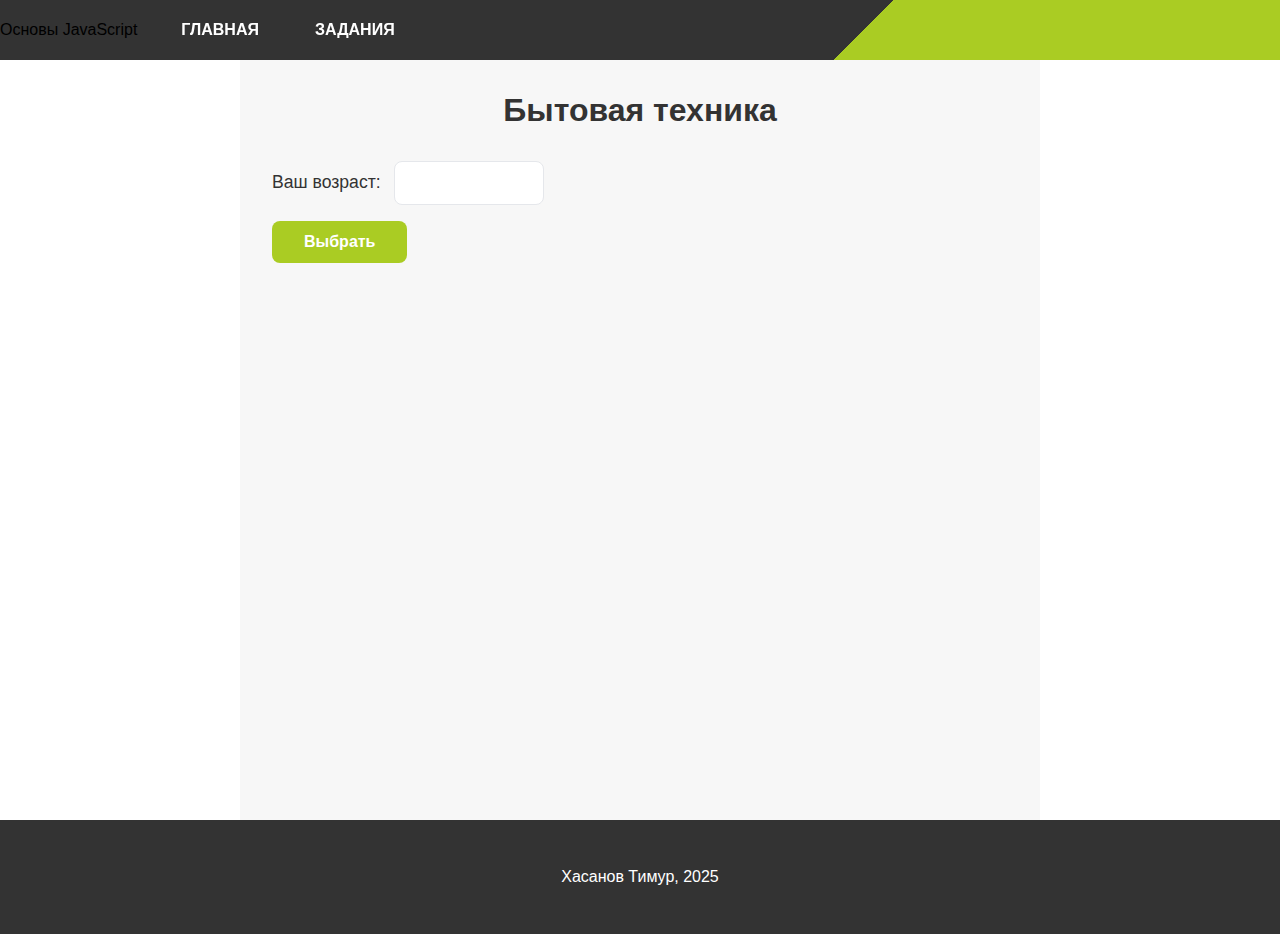
<file: js_work/index.html>
<!DOCTYPE html>
<html lang="ru">
<head>
    <meta charset="UTF-8">
    <meta name="viewport" content="width=device-width, initial-scale=1.0">
    <title>Основы JavaScript</title>
    <link rel="icon" type="image/x-icon" href="../GG-icon.ico">
    <link rel="stylesheet" href="../style.css">
    <style>
        body {
            padding-top: 60px;
        }
        .task-content {
            padding: 2rem;
            background-color: #f7f7f7;
            min-height: calc(100vh - 60px - 80px);
            max-width: 800px;
            margin: 0 auto;
        }
        .task-content h1 {
            color: var(--dark-gray);
            margin-bottom: 2rem;
            text-align: center;
        }
        .task-content label {
            display: block;
            margin-bottom: 1rem;
            font-size: 1.1rem;
            color: var(--dark-gray);
        }
        .task-content input {
            padding: 0.75rem;
            border: 1px solid #e5e7eb;
            border-radius: 8px;
            font-size: 1rem;
            margin-left: 0.5rem;
            width: 150px;
        }
        .task-content button {
            padding: 0.75rem 2rem;
            border: none;
            border-radius: 8px;
            background-color: var(--primary-green);
            color: #fff;
            font-size: 1rem;
            font-weight: 700;
            cursor: pointer;
            transition: opacity 0.2s ease;
            margin-bottom: 2rem;
        }
        .task-content button:hover {
            opacity: 0.9;
        }
        #result {
            margin-top: 1.5rem;
            font-size: 1.1rem;
            color: var(--dark-gray);
            min-height: 2rem;
        }
        #image {
            margin-top: 1.5rem;
            text-align: center;
        }
        #image img {
            max-width: 100%;
            height: auto;
            border-radius: 8px;
            box-shadow: 0 4px 12px rgba(0,0,0,0.1);
        }
    </style>
</head>
<body>
    <header>
        <span class="page-title">Основы JavaScript</span>
        <nav>
            <ul class="nav">
                <li><a href="../index.html">ГЛАВНАЯ</a></li>
                <li class="dropdown">
                    <a href="#" class="dropdown-toggle">ЗАДАНИЯ</a>
                    <ul class="dropdown-menu">
                        <li><a href="../ship/ship.html">Рисунок</a></li>
                        <li><a href="../car/car.html">Анимация</a></li>
                        <li><a href="index.html">Основы JavaScript</a></li>
                        <li><a href="../dom-тест/index.html">DOM-Тест</a></li>
                        <li><a href="../words/index.html">Слова</a></li>
                    </ul>
                </li>
            </ul>
        </nav>
    </header>

    <main class="task-content">
        <h1>Бытовая техника</h1>

        <label>Ваш возраст:
            <input type="number" id="age" min="1">
        </label>
        
        <button id="btnChoose">Выбрать</button>

        <div id="result"></div>
        <div id="image"></div>
    </main>

    <footer>
        <p>Хасанов Тимур, 2025</p>
    </footer>

    <script defer src="script.js"></script>
</body>
</html>
</file>
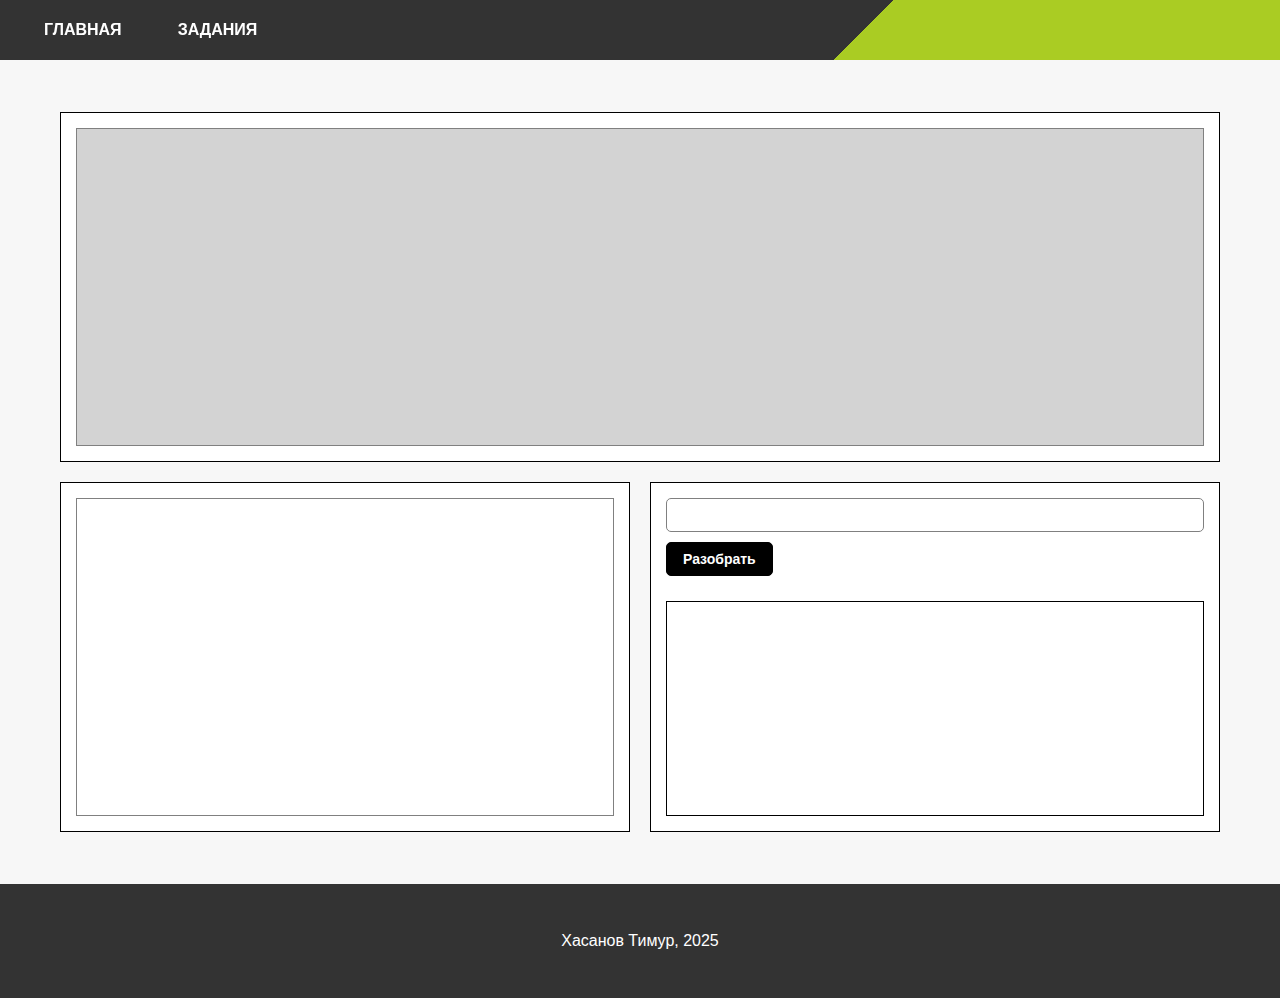
<file: words/index.html>
<!DOCTYPE html>
<html lang="ru">
<head>
    <meta charset="UTF-8">
    <meta name="viewport" content="width=device-width, initial-scale=1.0">
    <title>Слова</title>
    <link rel="icon" type="image/x-icon" href="../GG-icon.ico">
    <link rel="stylesheet" href="../style.css">
    <link rel="stylesheet" href="style.css">
    <style>
        body {
            padding-top: 60px;
        }
        .task-content {
            padding: 2rem;
            background-color: #f7f7f7;
            min-height: calc(100vh - 60px - 80px);
        }
        .app {
            max-width: 1200px;
            margin: 0 auto;
        }
    </style>
</head>
<body>
    <header>
        <nav>
            <ul class="nav">
                <li><a href="../index.html">ГЛАВНАЯ</a></li>
                <li class="dropdown">
                    <a href="#" class="dropdown-toggle">ЗАДАНИЯ</a>
                    <ul class="dropdown-menu">
                        <li><a href="../ship/ship.html">Рисунок</a></li>
                        <li><a href="../car/car.html">Анимация</a></li>
                        <li><a href="../js_work/index.html">Основы JavaScript</a></li>
                        <li><a href="../dom-тест/index.html">DOM-Тест</a></li>
                        <li><a href="index.html">Слова</a></li>
                    </ul>
                </li>
            </ul>
        </nav>
    </header>

    <main class="task-content">
        <div class="app">
        <section class="board board-top" id="topBoard">
            <div class="chip-container top-zone" id="topZone" data-zone="top"></div>
        </section>

        <section class="bottom-boards">
            <div class="board board-left" id="leftBoard">
                <div class="chip-container left-zone" id="leftZone" data-zone="left"></div>
            </div>

            <div class="board board-right" id="rightBoard">
                <div class="input-section">
                    <input type="text" id="inputText">
                    <button id="parseBtn">Разобрать</button>
                </div>
                <div class="words-display" id="wordsDisplay"></div>
            </div>
        </section>
        </div>
    </main>

    <footer>
        <p>Хасанов Тимур, 2025</p>
    </footer>

    <template id="chipTemplate">
        <div class="chip" draggable="true">
            <span class="chip-key"></span>
            <span class="chip-value"></span>
        </div>
    </template>

    <script src="script.js"></script>
</body>
</html>
</file>
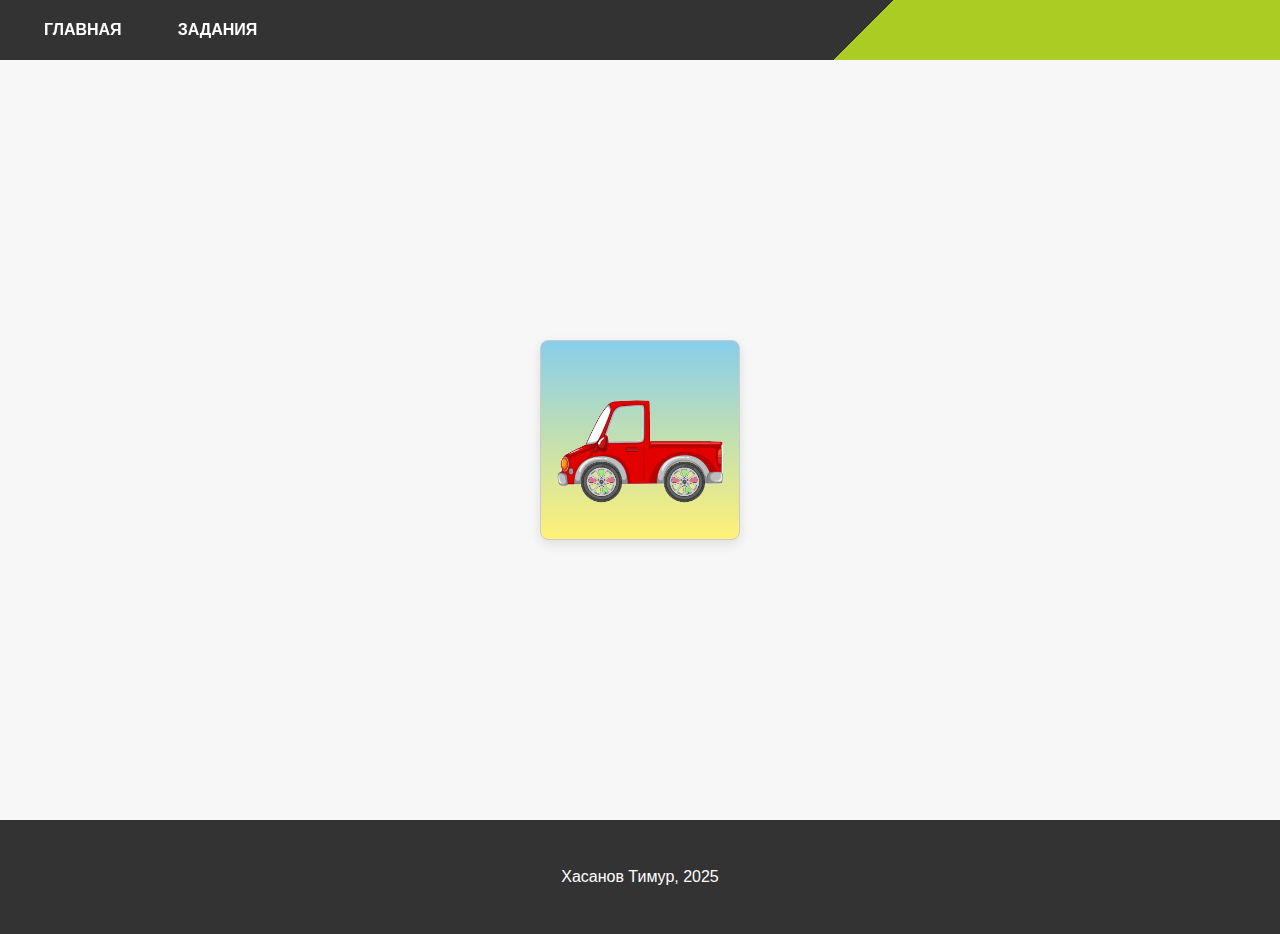
<file: car/car.html>
<!DOCTYPE html>
<html lang="ru">
<head>
  <meta charset="UTF-8">
  <meta name="viewport" content="width=device-width, initial-scale=1.0">
  <title>Задание 2 — Анимация</title>
  <link rel="icon" type="image/x-icon" href="../GG-icon.ico">
  <link rel="stylesheet" href="../style.css">
  <link rel="stylesheet" href="animation_style.css">
  <style>
    body {
      padding-top: 60px;
    }
    .task-content {
      padding: 2rem;
      background-color: #f7f7f7;
      min-height: calc(100vh - 60px - 80px);
      display: flex;
      justify-content: center;
      align-items: center;
    }
    .task-content .scene-wrapper {
      width: 100%;
      height: auto;
      min-height: 400px;
    }
  </style>
</head>
<body>
  <header>
    <nav>
      <ul class="nav">
        <li><a href="../index.html">ГЛАВНАЯ</a></li>
        <li class="dropdown">
          <a href="#" class="dropdown-toggle">ЗАДАНИЯ</a>
          <ul class="dropdown-menu">
            <li><a href="../ship/ship.html">Рисунок</a></li>
            <li><a href="car.html">Анимация</a></li>
            <li><a href="../js_work/index.html">Основы JavaScript</a></li>
            <li><a href="../dom-тест/index.html">DOM-Тест</a></li>
            <li><a href="../words/index.html">Слова</a></li>
          </ul>
        </li>
      </ul>
    </nav>
  </header>
  <main class="task-content">
    <div class="scene-wrapper">
      <div class="scene">
        <div class="car-container">
          <div class="car-base">
            <img src="../images/car_profile.png" class="car" alt="car">
            <div class="wheels">
              <img src="../images/wheel.png" class="wheel" alt="wheel">
              <img src="../images/wheel.png" class="wheel" alt="wheel">
            </div>
          </div>

          <div class="squirrel">
            <img src="../images/squirrel_head.png" class="squirrel-head" alt="squirrel head">
            <img src="../images/squirrel_full.png" class="squirrel-full" alt="squirrel full">
          </div>

          <div class="label"></div>
        </div>
      </div>
    </div>
  </main>

  <footer>
    <p>Хасанов Тимур, 2025</p>
  </footer>
</body>
</html>
</file>
<file: style.css>
:root {
    --primary-green: #aacc23;
    --white: #ffffff;
    --dark-gray: #333;
}

* {
    margin: 0;
    padding: 0;
    box-sizing: border-box;
}

body {
    font-family: Arial, sans-serif;
}

body {
    padding-top: 60px;
}

header {
    position: fixed;
    display: flex;
    align-items: center;
    width: 100%;
    top: 0;
    z-index: 100;
    height: 60px;
    overflow: visible;
    background: linear-gradient(135deg, var(--dark-gray) 0 66.666%, var(--primary-green) 66.666% 100%);
}

nav {
    overflow: visible;
    position: relative;
    z-index: 101;
}

.nav {
    display: flex;
    align-items: center;
    gap: 2rem;
    list-style: none;
    margin: 0;
    padding: 2rem;
    overflow: visible;
}

.nav li {
    display: flex;
    align-items: center;
    position: relative;
    height: 100%;
}

.nav li a {
    color: var(--white);
    text-decoration: none;
    font-weight: bold;
    padding: 0 12px;
    height: 100%;
    display: inline-flex;
    align-items: center;
    transition: opacity 0.3s;
}

.nav li a:hover {
    opacity: 0.8;
}

.dropdown {
    position: relative;
}

.dropdown-menu {
    position: absolute;
    top: calc(100% + 5px);
    right: 0;
    background-color: var(--white);
    min-width: 200px;
    box-shadow: 0 4px 12px rgba(0,0,0,0.15);
    list-style: none;
    padding: 0.5rem 0;
    margin: 0;
    opacity: 0;
    visibility: hidden;
    transform: translateY(-10px);
    transition: opacity 0.3s ease, transform 0.3s ease, visibility 0.3s ease;
    z-index: 10000;
    border-radius: 4px;
    margin-top: 0;
}

.dropdown:hover .dropdown-menu {
    opacity: 1;
    visibility: visible;
    transform: translateY(0);
}

.dropdown-menu li {
    height: auto;
    display: block;
}

.dropdown-menu li a {
    display: block;
    padding: 0.75rem 1.5rem;
    color: var(--dark-gray);
    text-decoration: none;
    transition: background-color 0.2s ease;
    height: auto;
}

.dropdown-menu li a:hover {
    background-color: rgba(170, 204, 35, 0.1);
    color: var(--primary-green);
}

.main-section {
    position: relative;
    display: flex;
    align-items: center;
    justify-content: flex-end;
    overflow: hidden;
    background-color: var(--dark-gray); 
    min-height: clamp(420px, 60vh, 600px);
}

.main-section::before {
    content: '';
    position: absolute;
    top: 0;
    left: 50%;
    transform: translateX(-50%);
    width: 100%;
    height: 100%;
    background-image: url('Фон.png');
    background-repeat: no-repeat;
    z-index: 0;
}

@media (min-width: 1400px) {
    .main-section::before {
        background-size: cover;
        background-position: center 30%; 
        width: 100vw;
    }
}

@media (max-width: 1399px) {
    .main-section::before {
        background-size: auto 100%;
        background-position: center;
        min-width: 1200px; 
    }
}

.main-section::after {
    content: '';
    position: absolute;
    top: 0;
    left: 0;
    right: 0;
    bottom: 0;
    background: linear-gradient(90deg, 
        rgba(0,0,0,0.4) 0%, 
        rgba(0,0,0,0.2) 50%, 
        rgba(0,0,0,0.4) 100%
    );
    z-index: 0;
}

.area-stats {
    position: absolute;
    bottom: 1.5rem;
    left: 1.5rem;
    display: flex;
    gap: 1rem;
    z-index: 1;
}

.stat-card {
    background: rgba(0, 0, 0, 0.7);
    padding: 1rem;
    border-radius: 6px;
    min-width: 140px;
    backdrop-filter: blur(5px);
    transition: transform 0.3s ease;
}

.stat-card:hover {
    transform: translateY(-3px);
}

.stat-title {
    color: var(--white);
    font-size: 0.8rem;
    font-weight: 500;
    margin-bottom: 0.3rem;
    text-transform: uppercase;
    letter-spacing: 0.5px;
}

.stat-value {
    color: var(--primary-green);
    font-size: 1.4rem;
    font-weight: 700;
}

.stat-value sup {
    font-size: 0.8rem;
    font-weight: 500;
    margin-left: 1px;
}

.main-content {
    position: relative; 
    margin-right: 5rem; 
    z-index: 1;
}

.brand-bar {
    min-height: 90px;
    background: var(--white);
    display: flex;
    align-items: center;
    justify-content: space-between;
    padding: 0 5rem;
    box-shadow: 0 1px 0 rgba(0,0,0,0.06);
    flex-wrap: wrap;
    row-gap: 0.5rem;
    position: relative;
    z-index: 1;
    gap: 1rem;
}

@supports (height: 1svh) {
    .main-section {
        min-height: clamp(420px, 60svh, 600px);
    }
}

.brand-left, .brand-right {
    flex: 1;
    display: flex;
    align-items: center;
}

.brand-left {
    justify-content: flex-start;
}

.brand-right {
    justify-content: flex-end;
}

.brand-center {
    display: flex;
    align-items: center;
    flex: 0 1 auto;
}

.logo {
    width: 60px;
    height: 60px;
    margin-right: 15px;
    position: relative;
    flex-shrink: 0;
}

.logo::before {
    content: 'GG';
    position: absolute;
    top: 50%;
    left: 50%;
    transform: translate(-50%, -50%);
    font-size: 28px;
    font-weight: 900;
    color: var(--primary-green);
    letter-spacing: -2px;
    z-index: 2;
}

.logo::after {
    content: '';
    position: absolute;
    top: 50%;
    left: 50%;
    transform: translate(-50%, -50%);
    width: 50px;
    height: 50px;
    border: 4px solid var(--primary-green);
    border-radius: 50%;
    background: transparent;
    z-index: 1;
}

.brand {
    font-size: calc(1.25rem + 1vw);
    margin: 0;
    font-weight: 700;
    flex: 0 1 auto;
    display: flex;
    align-items: center;
}

.brand-green {
    color: var(--primary-green);
    margin-left: 6px;
}

.brand-dark {
    color: #000;
}

.motivational-text {
    font-size: 1rem;
    font-weight: 500;
    color: #666;
    letter-spacing: 1px;
}

@media (max-width: 1024px) {
    .motivational-text {
        display: none;
    }
    
    .phone-number {
        display: none;
    }
    
    .brand-bar {
        padding: 0 2rem;
        justify-content: center;
    }
    
    .brand-left,
    .brand-right {
        flex: 0;
    }
    
    .brand-center {
        flex: 1;
        justify-content: center;
        text-align: center;
    }
}

.phone-number {
    font-size: 1.2rem;
    font-weight: 600;
    color: var(--primary-green);
    text-decoration: none;
    transition: opacity 0.3s;
}

.phone-number:hover {
    opacity: 0.8;
}

.main-content {
    position: absolute;
    top: 0;
    bottom: 0;
    right: 0;
    background-color: rgba(40, 40, 40, 0.75);
    padding: 2rem 5rem 2rem 3rem;
    color: var(--white);
    transform: skew(-15deg);
    transform-origin: top right;
    display: flex;
    flex-direction: column;
    justify-content: center;
    min-width: 400px;
    transition: all 0.3s ease-in-out;
}

.main-content > * {
    transform: skew(15deg);
    transition: transform 0.3s ease-in-out;
}

.main-content h1 {
    color: var(--white);
    font-size: 3rem;
    margin-bottom: 0.5rem;
    font-weight: 600;
    width: 100%;
}


@media (max-width: 1280px) {
    .area-stats {
        display: none;
    }

    .main-content {
        position: absolute;
        top: 0;
        bottom: 0;
        left: -5%;  
        right: -5%; 
        width: 110%;
        transform: none;
        background-color: rgba(40, 40, 40, 0.85);
        padding: 2rem;
        min-width: auto;
        align-items: center;
        text-align: center;
    }

    .main-content > * {
        transform: none;
        max-width: 100%; 
    }
}

.main-content .address {
    font-size: 1.2rem;
    margin-bottom: 1.5rem;
    font-weight: 500;
    width: 100%;
    padding-left: 4px; 
}

.main-content .schedule {
    margin-top: 1rem;
    padding-top: 1rem;
    border-top: 2px solid var(--white);
    font-weight: 500;
}

.schedule-item {
    text-align: center;
    font-size: 1.1rem;
    margin: 0.5rem 0;
}


.gallery-section {
    padding: 5rem 2rem;
    background-color: var(--white);
}

.plan-section {
    background-color: #f5f6f8;
    padding: 4rem 2rem;
}

.plan-title {
    max-width: 1100px;
    margin: 0 auto 1.25rem;
    font-size: 1.4rem;
    font-weight: 800;
    letter-spacing: 3px;
    color: #000; 
    text-align: center;
    text-transform: uppercase;
}

.plan-image-wrap {
    max-width: 1100px;
    margin: 0 auto;
}

.plan-image-wrap img {
    width: 100%;
    height: auto;
    display: block;
    border-radius: 10px;
    box-shadow: 0 10px 30px rgba(0,0,0,0.08);
}

.pricing-section {
    background: var(--white);
    padding: 4rem 2rem 5rem;
}

.pricing-header {
    max-width: 1100px;
    margin: 0 auto 1.5rem;
    text-align: center;
}

.pricing-title {
    font-size: 1.4rem;
    font-weight: 800;
    letter-spacing: 3px;
    color: var(--dark-gray);
    text-transform: uppercase;
    margin-bottom: 0.5rem;
}

.pricing-contact {
    color: #444;
}

.pricing-contact a {
    color: var(--primary-green);
    text-decoration: none;
    font-weight: 700;
}

.pricing-grid {
    max-width: 1100px;
    margin: 0 auto;
    display: grid;
    gap: 1.25rem;
    grid-template-columns: repeat(3, 1fr);
}

.pricing-card {
    background: #f9fafb;
    border: 1px solid #eef0f2;
    border-radius: 14px;
    padding: 1.5rem;
    box-shadow: 0 8px 24px rgba(0,0,0,0.06);
    display: flex;
    flex-direction: column;
    align-items: stretch;
    transition: transform 200ms ease, box-shadow 200ms ease;
}

.pricing-card:hover {
    transform: translateY(-4px);
    box-shadow: 0 14px 32px rgba(0,0,0,0.09);
}

.pricing-card--highlight {
    background: #ffffff;
    border-color: rgba(170, 204, 35, 0.45);
    box-shadow: 0 16px 40px rgba(170, 204, 35, 0.15);
    position: relative;
}

.pricing-card .badge {
    position: absolute;
    top: 12px;
    right: 12px;
    background: var(--primary-green);
    color: #fff;
    font-weight: 800;
    font-size: 0.85rem;
    padding: 4px 8px;
    border-radius: 999px;
}

.pricing-name {
    font-size: 1.1rem;
    font-weight: 800;
    letter-spacing: 1px;
    color: #111;
    text-align: center;
    margin-bottom: 0.75rem;
}

.pricing-price {
    display: flex;
    align-items: baseline;
    justify-content: center;
    gap: 0.75rem;
    margin-bottom: 1rem;
}

.price-old {
    color: #9aa0a6;
    text-decoration: line-through;
}

.price-new {
    color: #111;
    font-size: 1.6rem;
    font-weight: 900;
}

.pricing-features {
    list-style: none;
    padding: 0;
    margin: 0 0 1.25rem;
    color: #374151;
}

.pricing-features li {
    padding: 0.35rem 0;
}

.pricing-cta {
    margin-top: auto;
    padding: 0.9rem 1rem;
    border: none;
    border-radius: 8px;
    background: var(--primary-green);
    color: #fff;
    font-weight: 800;
    cursor: pointer;
    transition: transform 0.15s ease, opacity 0.2s ease;
}

.pricing-cta:hover { opacity: 0.95; }
.pricing-cta:active { transform: translateY(1px); }

@media (max-width: 1024px) {
    .pricing-grid { grid-template-columns: 1fr; }
}
.gallery-title {
    max-width: 1100px;
    margin: 0 auto 1.25rem;
    font-size: 1.4rem;
    font-weight: 800;
    letter-spacing: 3px;
    color: var(--dark-gray);
    text-align: center;
    text-transform: uppercase;
    position: relative;
}

.gallery-title::after {
    content: "";
    display: block;
    width: 72px;
    height: 4px;
    background: var(--primary-green);
    margin: 10px auto 0;
    border-radius: 2px;
}

.slider {
    position: relative;
    max-width: 1100px;
    margin: 0 auto 0.5rem; 
}

.slider-viewport {
    overflow: hidden;
    padding: 0; 
    height: clamp(500px, 60vh, 800px);
}

.slider-track {
    display: flex;
    align-items: center;
    gap: 0; 
    transform: translateX(0);
    transition: transform 500ms ease;
    will-change: transform;
}

.slide {
    flex: 0 0 100%; 
    width: 100%;
    height: 100%;
    transition: transform 300ms ease;
    opacity: 1;
    transform: scale(1);
    filter: none;
}


.slide.is-current {
    transform: scale(1.02);
}

.slide img {
    width: 100%;
    height: 100%;
    display: block;
    border-radius: 10px;
    object-fit: cover;
}

.slider-btn {
    position: absolute;
    top: 50%;
    transform: translateY(-50%);
    z-index: 2;
    width: 56px;
    height: 56px;
    border: none;
    border-radius: 50%;
    background: rgba(0,0,0,0.5);
    color: #fff;
    font-size: 24px;
    cursor: pointer;
    display: grid;
    place-items: center;
    line-height: 1; 
    transition: background 200ms ease, opacity 200ms ease;
}

.slider-btn:hover { background: rgba(0,0,0,0.65); }
.slider-btn:disabled { opacity: 0.35; cursor: default; }

.slider-btn--prev { left: 1rem; }
.slider-btn--next { right: 1rem; }

@media (max-width: 768px) {
    .slider-viewport { height: clamp(360px, 55vh, 640px); }
    .slide.is-current { transform: scale(1.01); }
}

@media (min-width: 900px) {
    .slider {
        max-width: 1000px;
    }
}

.gallery-description {
    text-align: center;
    max-width: 900px;
    margin: 0.25rem auto 0; 
    line-height: 1.7;
    font-size: 1.15rem; 
    color: #2d2d2d;
    font-weight: 500;
    letter-spacing: 0.2px;
    position: relative;
}

.gallery-description::before {
    content: "";
    display: block;
    width: 56px;
    height: 3px;
    background: var(--primary-green);
    margin: 0 auto 12px;
    border-radius: 2px;
}

.about-section {
    background-color: #f7f7f7;
    padding: 5rem 2rem;
}

.about-card {
    max-width: 1000px;
    margin: 0 auto;
    background: var(--white);
    border-radius: 12px;
    box-shadow: 0 12px 30px rgba(0,0,0,0.08);
    padding: 2.5rem 3rem;
    border-left: 6px solid var(--primary-green);
}

.about-heading {
    font-size: 1.4rem;
    line-height: 1.6;
    color: #222;
    margin-bottom: 1.5rem;
}

.about-card h3 {
    font-size: 1.2rem;
    color: var(--dark-gray);
    margin-top: 1.25rem;
    margin-bottom: 0.5rem;
}

.about-card p {
    line-height: 1.7;
    color: #444;
}

@media (max-width: 768px) {
    .about-card {
        padding: 1.5rem 1.25rem;
        border-left-width: 4px;
    }

    .about-heading {
        font-size: 1.15rem;
    }

    .about-card h3 {
        font-size: 1.05rem;
    }
}

.application-section {
    background-color: var(--primary-green);
    padding: 5rem 2rem;
    text-align: center;
    color: var(--white);
}

.application-section h2 {
    font-size: 2rem;
    margin-bottom: 1rem;
}

.application-subtitle {
    max-width: 900px;
    margin: 0.25rem auto 1rem;
    line-height: 1.6;
    font-weight: 600;
}

.application-perks {
    display: flex;
    gap: 0.75rem;
    flex-wrap: wrap;
    justify-content: center;
    margin: 0 auto 1.5rem;
    max-width: 900px;
}

.application-perks .perk {
    background: rgba(255,255,255,0.2);
    border: 1px solid rgba(255,255,255,0.35);
    color: #fff;
    padding: 0.5rem 0.75rem;
    border-radius: 999px;
    font-size: 0.95rem;
    backdrop-filter: blur(2px);
}

.application-card {
    max-width: 560px;
    margin: 0 auto;
    background: #ffffff;
    color: #222;
    border-radius: 12px;
    box-shadow: 0 14px 40px rgba(0,0,0,0.15);
    padding: 1.5rem;
}

.application-card form {
    display: flex;
    flex-direction: column;
    gap: 1rem;
}

.application-card input {
    padding: 1rem;
    border: 1px solid #e5e7eb;
    border-radius: 8px;
    font-size: 1rem;
}

.application-card button {
    padding: 1rem;
    border: none;
    border-radius: 8px;
    background-color: var(--primary-green);
    color: #fff;
    font-size: 1rem;
    font-weight: 700;
    cursor: pointer;
    transition: transform 0.15s ease, opacity 0.2s ease;
}

.application-card button:hover {
    opacity: 0.95;
}

.application-card button:active {
    transform: translateY(1px);
}

.application-note {
    margin-top: 0.75rem;
    font-size: 0.875rem;
    color: #6b7280;
}

@media (max-width: 640px) {
    .application-card { padding: 1.25rem; }
}

form {
    display: flex;
    flex-direction: column;
    max-width: 400px;
    margin: 0 auto;
    gap: 1rem;
}

input {
    padding: 1rem;
    border: none;
    border-radius: 5px;
    font-size: 1rem;
}

button {
    padding: 1rem;
    border: none;
    border-radius: 5px;
    background-color: var(--white);
    color: var(--primary-green);
    font-size: 1rem;
    font-weight: bold;
    cursor: pointer;
    transition: opacity 0.3s;
}

button:hover {
    opacity: 0.9;
}

footer {
    background-color: #333;
    color: var(--white);
    text-align: center;
    padding: 3rem; 
}
</file>
<file: words/style.css>
* {
    box-sizing: border-box;
}

body {
    margin: 0;
    font-family: Arial, sans-serif;
    color: black;
}

.app {
    padding: 20px;
}

.board-top {
    width: 100%;
    margin-bottom: 20px;
    padding: 15px;
    background: white;
    border: 1px solid black;
    min-height: 150px;
}

.board-top .chip-container {
    background: lightgrey;
}

.bottom-boards {
    display: grid;
    grid-template-columns: 1fr 1fr;
    gap: 20px;
}

.board {
    padding: 15px;
    background: white;
    border: 1px solid black;
    display: flex;
    flex-direction: column;
    gap: 10px;
    min-height: 350px;
}

.board-left {
    border: 1px solid black;
}

.board-right {
    border: 1px solid black;
}

.input-section {
    display: flex;
    flex-direction: column;
    gap: 10px;
    margin-bottom: 15px;
}

.input-section input {
    width: 100%;
    padding: 8px;
    border: 1px solid grey;
    font-size: 14px;
}

.input-section input:focus {
    outline: 1px solid black;
}

.input-section button {
    padding: 8px 16px;
    border: 1px solid black;
    background: black;
    color: white;
    font-weight: bold;
    font-size: 14px;
    cursor: pointer;
    align-self: flex-start;
}

.input-section button:hover {
    background: grey;
}

.words-display {
    flex: 1;
    padding: 10px;
    background: white;
    border: 1px solid black;
    min-height: 180px;
    display: flex;
    flex-wrap: wrap;
    gap: 10px;
    align-content: flex-start;
}

.word-item {
    padding: 6px 12px;
    font-weight: bold;
    font-size: 14px;
    background: white;
    border: 1px solid grey;
}

.chip-container {
    flex: 1;
    display: flex;
    flex-wrap: wrap;
    gap: 10px;
    align-content: flex-start;
    padding: 10px;
    border: 1px solid grey;
    min-height: 120px;
}

.left-zone {
    position: relative;
    overflow: hidden;
}

.chip-container.drag-over {
    border-color: black;
    background: lightgrey;
}

.chip {
    display: inline-flex;
    align-items: center;
    gap: 6px;
    padding: 8px 12px;
    font-weight: bold;
    font-size: 14px;
    cursor: grab;
    user-select: none;
    border: 1px solid black;
    border-radius: 20px;
}

.chip:active {
    cursor: grabbing;
}

.chip.dragging {
    opacity: 0.5;
}

.chip-key {
    padding: 2px 6px;
    font-size: 12px;
    color: black;
    border-radius: 10px;
}

.chip-value {
    font-size: 12px;
    color: black;
}

.top-zone .chip {
    background: #e0e0e0;
    color: black;
}

.left-zone .chip {
    color: white;
    position: absolute;
}

@media (max-width: 768px) {
    .bottom-boards {
        grid-template-columns: 1fr;
    }

    .chip-container {
        min-height: 100px;
    }

    .chip {
        width: 100%;
        justify-content: space-between;
    }
}
</file>
<file: car/animation_style.css>
body {
  margin: 0;
  font-family: Arial, sans-serif; 
}

.scene-wrapper {
  display: flex;
  align-items: center;
  justify-content: center;
  width: 100%;
}

.scene {
  width: 200px;   
  height: 200px;
  border: 1px solid #ccc;
  background: linear-gradient(to bottom, #87ceeb, #fff176);
  border-radius: 8px;
  box-shadow: 0 4px 12px rgba(0,0,0,0.1);

  display: flex;    
  align-items: center;
  justify-content: center;
  overflow: hidden;
}

.car-container {
  transform: translateX(5%); 
  justify-content: flex-start;
  padding-top: 10%;
}

.car-base {
  position: relative;     
  width: 87%;             
  display: flex;
  justify-content: center;
  align-items: flex-end;   
}

.car {
  width: 100%;
  height: auto;
  display: block;
}

.wheels {
  position: absolute;
  bottom: 5%;        
  transform: translateX(5%);
  display: flex;
  justify-content: space-between;
  width: 73%;
}

.wheel {
  width: 34%;             
  height: auto;
  position: relative;
  bottom: 15%
}

.squirrel {
  position: absolute;
  top: 25%;                 
  right: 11%;
  width: 100%;
  display: flex;
  justify-content: center;
}

.squirrel-head {
  width: 21%;
  opacity: 0;
}

.squirrel-full {
  width: 27%;
  position: absolute;
  opacity: 0;
}

.label {
  position: absolute;
  top: 1%;
  left: 50%;
  transform: translateX(-50%);
  font-size: 10px;
  font-weight: bold;
  opacity: 0;
  transition: opacity 0.3s;
}

/*Наведение*/
.car-container:hover .car {
  animation: shake 0.4s infinite;
}
.car-container:hover .squirrel-head {
  opacity: 1;
}
.car-container:hover .label {
  opacity: 1;
}
.car-container:hover .label::after {
  content: "Новое путешествие!";
}

.wheels:has(.wheel:hover) .wheel {
  animation: spin 1s linear infinite;
}

/*Нажатие*/
.car-container:active .car {
  content: url("../images/car_turned.png"); 
  animation: none;
  width: 115%;
  transform: translateX(-10%);
  animation: bounce 0.4s infinite;
}
.car-container:active .squirrel-head {
  opacity: 0;
}
.car-container:active .squirrel-full {
  opacity: 1;
  animation: runaway 2.5s forwards;
}
.car-container:active .label {
  opacity: 1;
}
.car-container:active .label::after {
  content: "Приехали)";
  display: inline-block; 
  transform: translate(100%, 400%);
}
.car-container:active .wheels {
  opacity: 0;
}

@keyframes shake {
  0% { transform: translateX(0); }
  25% { transform: translateX(-1%); }
  50% { transform: translateX(1%); }
  75% { transform: translateX(-1%); }
  100% { transform: translateX(0); }
}

@keyframes spin {
  from { transform: rotate(0); }
  to { transform: rotate(-360deg); }
}

@keyframes runaway {
  0% {
    opacity: 1;
    transform: translateX(100%) translateY(90%);
  }
  16% {
    transform: translateX(50%) translateY(80%);
  }
  33% {
    transform: translateX(-0%) translateY(90%);
  }
  50% {
    transform: translateX(-50%) translateY(80%);
  }
  66% {
    transform: translateX(-100%) translateY(90%);
  }
  88%{
    transform: translateX(-150%) translateY(80%);
  }
  100% {
    transform: translateX(-210%) translateY(90%);
  }
}

@keyframes bounce {
  0%, 100% { transform: translate(5%, 0); }
  50% { transform: translate(5%, -3%); }
}
</file>
